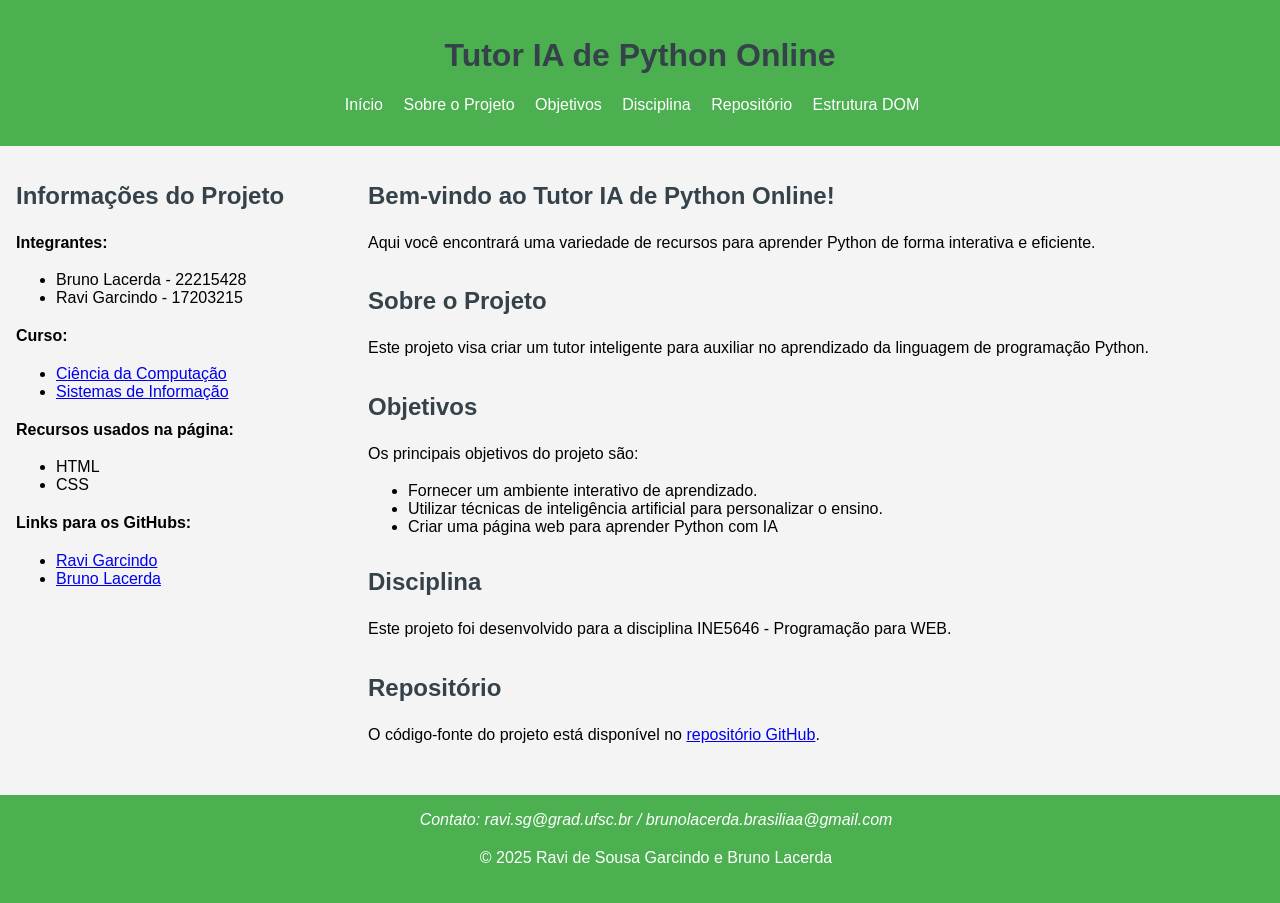
<file: tutor-ia-python-online/index.html>
<!DOCTYPE html>
<html lang="pt-BR">
<head>
    <meta charset="UTF-8">
    <meta name="viewport" content="width=device-width, initial-scale=1.0">
    <link rel="icon" href="favicon.ico" type="image/x-icon">
    <link rel="stylesheet" href="css/styles.css">
    <title>Tutor IA Python</title>
</head>
<body>
    <header>
        <h1>Tutor IA de Python Online</h1>
        <nav>
            <ul>
                <li><a href="#home">Início</a></li>
                <li><a href="#about">Sobre o Projeto</a></li>
                <li><a href="#objectives">Objetivos</a></li>
                <li><a href="#course">Disciplina</a></li>
                <li><a href="#repository">Repositório</a></li>
                <li><a href="dom-structure.html">Estrutura DOM</a></li>
            </ul>
        </nav>
    </header>
    <div class="container">
        <aside>
            <h2>Informações do Projeto</h2>
            <p><strong>Integrantes:</strong></p>
            <ul>
                <li>Bruno Lacerda - 22215428</li>
                <li>Ravi Garcindo - 17203215</li>
            </ul>
            <p><strong>Curso:</strong></p>
            <ul>
                <li><a href="http://cco.ufsc.br/">Ciência da Computação</a></li>
                <li><a href="https://sin.ufsc.br/">Sistemas de Informação</a></li>
            </ul>
            <p><strong>Recursos usados na página:</strong></p>
            <ul>
                <li>HTML</li>
                <li>CSS</li>
            </ul>
            <p><strong>Links para os GitHubs:</strong></p>
            <ul>
                <li><a href="https://github.com/ravisousag">Ravi Garcindo</a></li>
                <li><a href="https://github.com/Bruno-Lacerda">Bruno Lacerda</a></li>
            </ul>
        </aside>
        <main>
            <section id="home">
                <h2>Bem-vindo ao Tutor IA de Python Online!</h2>
                <p>Aqui você encontrará uma variedade de recursos para aprender Python de forma interativa e eficiente.</p>
            </section>
            <section id="about">
                <h2>Sobre o Projeto</h2>
                <p>Este projeto visa criar um tutor inteligente para auxiliar no aprendizado da linguagem de programação Python.</p>
            </section>
            <section id="objectives">
                <h2>Objetivos</h2>
                <p>Os principais objetivos do projeto são:</p>
                <ul>
                    <li>Fornecer um ambiente interativo de aprendizado.</li>
                    <li>Utilizar técnicas de inteligência artificial para personalizar o ensino.</li>
                    <li>Criar uma página web para aprender Python com IA</li>
                </ul>
            </section>
            <section id="course">
                <h2>Disciplina</h2>
                <p>Este projeto foi desenvolvido para a disciplina INE5646 - Programação para WEB.</p>
            </section>
            <section id="repository">
                <h2>Repositório</h2>
                <p>O código-fonte do projeto está disponível no <a href="https://github.com/ravisousag/INE5646/tree/13bbe28c94ad1c626099529422f87542f71989d6/tutor-ia-python-online">repositório GitHub</a>.</p>
            </section>
        </main>
    </div>
    <footer>
        <address>
            Contato: <a href="mailto:ravi.sg@grad.ufsc.br">ravi.sg@grad.ufsc.br</a> / <a href="mailto:brunolacerda.brasiliaa@gmail.com">brunolacerda.brasiliaa@gmail.com</a>
        </address>
        <p>&copy; 2025 Ravi de Sousa Garcindo e Bruno Lacerda</p>
    </footer>
</body>
</html>
</file>
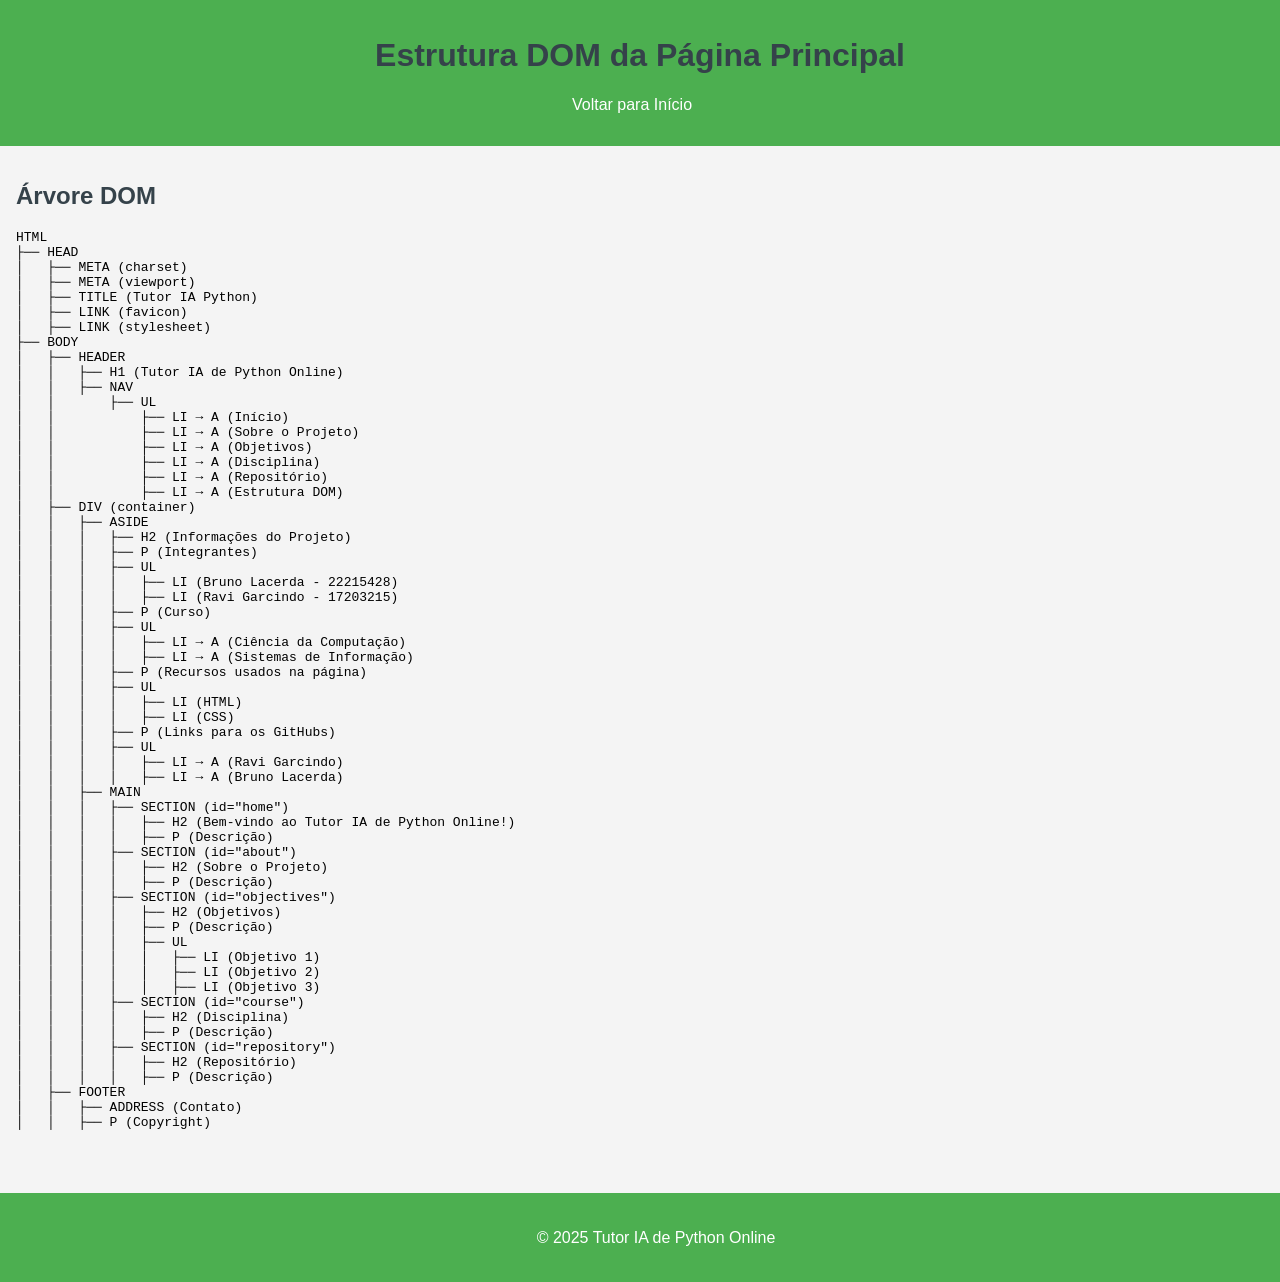
<file: tutor-ia-python-online/dom-structure.html>
<!DOCTYPE html>
<html lang="pt-BR">
<head>
    <meta charset="UTF-8">
    <meta name="viewport" content="width=device-width, initial-scale=1.0">
    <title>Estrutura DOM - Tutor IA de Python Online</title>
    <link rel="stylesheet" href="css/styles.css">
</head>
<body>
    <header>
        <h1>Estrutura DOM da Página Principal</h1>
        <nav>
            <ul>
                <li><a href="index.html">Voltar para Início</a></li>
            </ul>
        </nav>
    </header>
    <main>
        <section>
            <h2>Árvore DOM</h2>
            <pre>
HTML
├── HEAD
│   ├── META (charset)
│   ├── META (viewport)
│   ├── TITLE (Tutor IA Python)
│   ├── LINK (favicon)
│   ├── LINK (stylesheet)
├── BODY
│   ├── HEADER
│   │   ├── H1 (Tutor IA de Python Online)
│   │   ├── NAV
│   │       ├── UL
│   │           ├── LI → A (Início)
│   │           ├── LI → A (Sobre o Projeto)
│   │           ├── LI → A (Objetivos)
│   │           ├── LI → A (Disciplina)
│   │           ├── LI → A (Repositório)
│   │           ├── LI → A (Estrutura DOM)
│   ├── DIV (container)
│   │   ├── ASIDE
│   │   │   ├── H2 (Informações do Projeto)
│   │   │   ├── P (Integrantes)
│   │   │   ├── UL
│   │   │   │   ├── LI (Bruno Lacerda - 22215428)
│   │   │   │   ├── LI (Ravi Garcindo - 17203215)
│   │   │   ├── P (Curso)
│   │   │   ├── UL
│   │   │   │   ├── LI → A (Ciência da Computação)
│   │   │   │   ├── LI → A (Sistemas de Informação)
│   │   │   ├── P (Recursos usados na página)
│   │   │   ├── UL
│   │   │   │   ├── LI (HTML)
│   │   │   │   ├── LI (CSS)
│   │   │   ├── P (Links para os GitHubs)
│   │   │   ├── UL
│   │   │   │   ├── LI → A (Ravi Garcindo)
│   │   │   │   ├── LI → A (Bruno Lacerda)
│   │   ├── MAIN
│   │   │   ├── SECTION (id="home")
│   │   │   │   ├── H2 (Bem-vindo ao Tutor IA de Python Online!)
│   │   │   │   ├── P (Descrição)
│   │   │   ├── SECTION (id="about")
│   │   │   │   ├── H2 (Sobre o Projeto)
│   │   │   │   ├── P (Descrição)
│   │   │   ├── SECTION (id="objectives")
│   │   │   │   ├── H2 (Objetivos)
│   │   │   │   ├── P (Descrição)
│   │   │   │   ├── UL
│   │   │   │   │   ├── LI (Objetivo 1)
│   │   │   │   │   ├── LI (Objetivo 2)
│   │   │   │   │   ├── LI (Objetivo 3)
│   │   │   ├── SECTION (id="course")
│   │   │   │   ├── H2 (Disciplina)
│   │   │   │   ├── P (Descrição)
│   │   │   ├── SECTION (id="repository")
│   │   │   │   ├── H2 (Repositório)
│   │   │   │   ├── P (Descrição)
│   ├── FOOTER
│   │   ├── ADDRESS (Contato)
│   │   ├── P (Copyright)
            </pre>
        </section>
    </main>
    <footer>
        <p>&copy; 2025 Tutor IA de Python Online</p>
    </footer>
</body>
</html>
</file>
<file: tutor-ia-python-online/css/styles.css>
body {
    font-family: Arial, sans-serif;
    margin: 0;
    padding: 0;
    display: flex;
    flex-direction: column;
    min-height: 100vh;
    background-color: #f4f4f4;
}

header {
    background-color: #4CAF50;
    color: white;
    padding: 1em;
    text-align: center;
}

nav {
    margin: 10px 0;
}

nav ul {
    list-style-type: none;
    padding: 0;
}

nav ul li {
    display: inline;
    margin-right: 1em;
}

nav ul li a {
    color: white;
    text-decoration: none;
}

nav a:hover {
    text-decoration: underline;
}

.container {
    display: flex;
    flex: 1;
}

aside {
    background-color: #f4f4f4;
    padding: 1em;
    width: 25%;
}

main {
    flex: 1;
    padding: 1em;
}

footer {
    background-color: #4CAF50;
    color: white;
    text-align: center;
    padding: 1em;
    position: relative;
    bottom: 0;
    width: 100%;
}

h1, h2, h3 {
    color: #35424a;
}

p {
    line-height: 1.6;
}

address a {
    color: white;
    text-decoration: none;
}

section {
    margin-bottom: 2em;
}

@media (max-width: 768px) {
    aside, main {
        width: 100%;
        float: none;
    }
}
</file>
